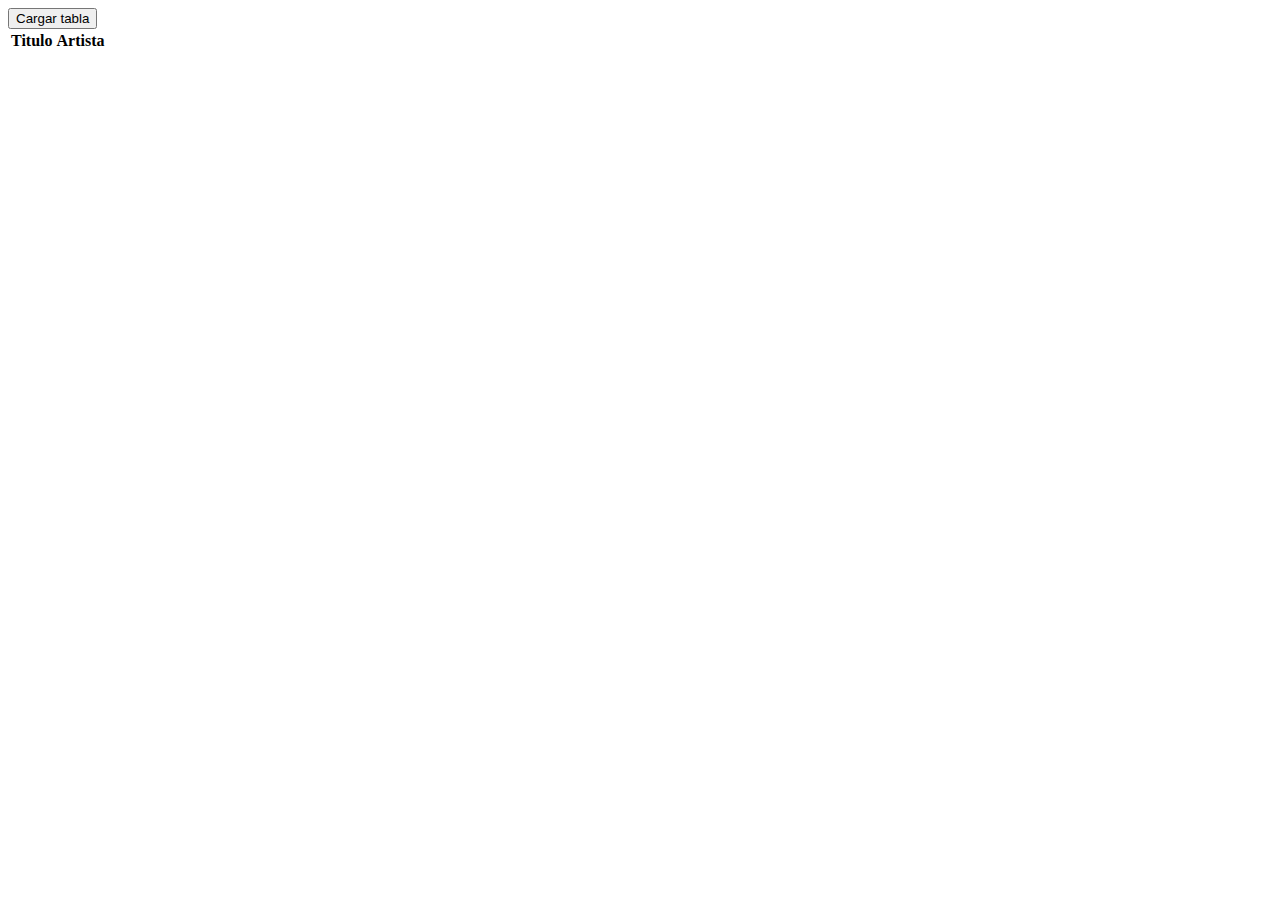
<file: website/pages/en/SubjectAreas1.html>
<!DOCTYPE html>
<html lang="es">

<head>
    <meta charset="UTF-8">
    <meta name="viewport" content="width=divice-width, initial-scale=1.0">
    <title>Subject Areas</title>
    <link rel="stylesheet" href="https://stackpath.bootstrapcdn.com/bootstrap/4.1.1/css/bootstrap.min.css" integrity="sha384-WskhaSGFgHYWDcbwN70/dfYBj47jz9qbsMId/iRN3ewGhXQFZCSftd1LZCfmhktB"
    crossorigin="anonymous">
    
    
</head>

<body>
    <div class="container">
        <div class="section">
            <button class="btn" id="boton">Cargar tabla</button>
           
            <table>
                <thead>
                    <tr>
                        <th>Titulo</th>
                        <th> Artista</th>
                        
                    </tr>
                </thead>  
                <tbody id="res">
                    <tr>
                        
                    </tr>
                </tbody>              

            </table>  
        </div>

    </div>    
    
    <script src="SA.js"></script>
    <!--<script src="SubjectAreas.js"></script>-->
</body>

</html>
</file>
